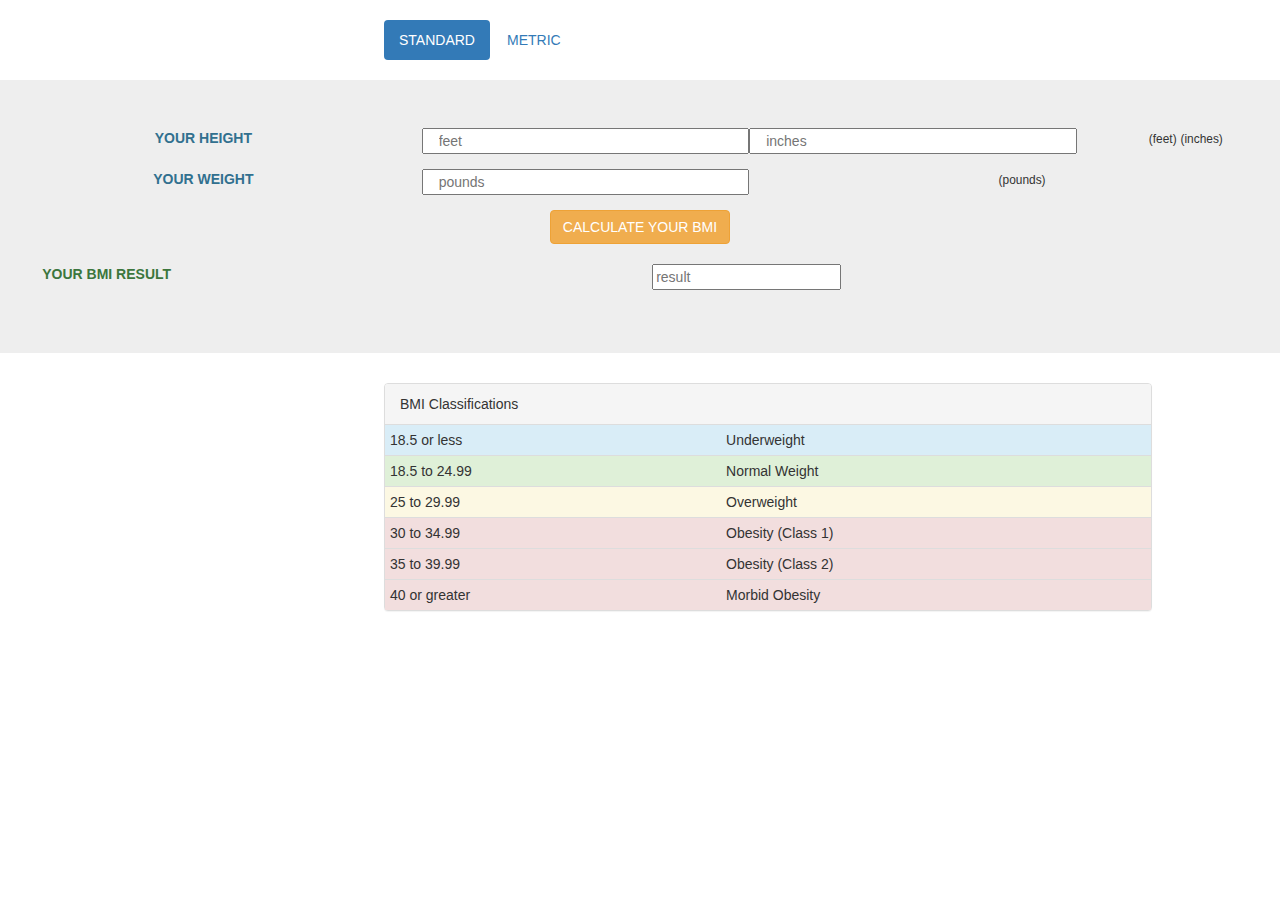
<file: index.html>
<!DOCTYPE html>
<html>
	<head>
		<title>BMI Calculator</title>
		<meta charset="utf-8">
        <meta http-equiv="X-UA-Compatible" content="IE=edge">
        <meta name="viewport" content="width=device-width, initial-scale=1">
        <meta HTTP-EQUIV="CACHE-CONTROL" CONTENT="NO-CACHE">
		<link type="text/css" rel="stylesheet" href="css/bootstrap.css">
		<link type="text/css" rel="css" href="css/jquery-ui.css" />
		<script src="js/jquery.js"></script>
		<script type="text/javascript" src="js/bootstrap.min.js"></script>
		
		<script src="js/main.js"></script>
		
	</head>
	<body>
		<ul class="nav nav-pills" style="margin-left:30%;margin-top:20px">
		    <li role="presentation" id="standards" class="active"><a href="#standard">STANDARD</a></li>
		    <li role="presentation" id="metrics"><a href="#metric">METRIC</a></li>
		</ul>
		<br>
		<div id="standard">
			<div class="jumbotron">
				<form class="form-horizontal">
					<div class="form-group text-center">
					    <label class="col-sm-4 col-xs-4 text-info">YOUR HEIGHT</label>
					    <input type="number" value= '' id='a' placeholder="feet" class="col-xs-3">
					    <small class="hidden-xs">(feet)</small>
					    <input type="number" id='b' placeholder="inches" class="col-xs-3">
					    <small class="hidden-xs">(inches)</small>
					</div>
					<div class="form-group text-center">
					    <label class="col-sm-4 col-xs-4 text-info">YOUR WEIGHT</label>
					    <input type="number" id='c' placeholder="pounds" class="col-xs-3">
					    <small class="hidden-xs">(pounds)</small>
					</div>
				</form>
			<button type="button" id='btn1' onclick="bmi1()" class="btn btn-warning center-block">CALCULATE YOUR BMI</button>
			<br> 
				<div class="form-group text-center">
			    		<label class="col-sm-2 text-success">YOUR BMI RESULT</label>
			    		<input type="text" id='d' placeholder="result" readonly>
				</div>

			</div>
		</div>

		<div id="metric" class="collapse">
			<div class="jumbotron">
				<form class="form-horizontal">
					<div class="form-group text-center">
					    <label class="col-sm-4 col-xs-4 text-info">YOUR HEIGHT</label>
					    <input type="number" id='e' placeholder="Metres" class="col-xs-4">
					    <small class="hidden-xs">(meters)</small>
					</div>
					<div class="form-group text-center">
					     <label class="col-sm-4 col-xs-4 text-info">YOUR WEIGHT</label>
					     <input type="number" id='f' placeholder="Kilogram" class="col-xs-4">
					     <small class="hidden-xs">(kilogram)</small>
					</div>

				</form>

				<button type="button" onclick="bmi2()" class="btn btn-warning center-block">CALCULATE YOUR BMI</button>
				<br>
				<div class="form-group text-center">
				     <label class="col-sm-2 text-success">YOUR BMI RESULT</label>
				     <input type="text" id='z' placeholder="result" readonly>
				</div>

			</div>
		</div>

		<div class="panel panel-default"  style="width:60%;margin-left:30%">
			  <div class="panel-heading">BMI Classifications</div>
			<table class="table table-condensed">
  			<tr>
			  <td class="info">18.5 or less</td>
			  <td class="info">Underweight</td>
			</tr>
			<tr>
			  <td class="success">18.5 to 24.99</td>
			  <td class="success">Normal Weight</td>
			</tr>
			<tr>
			  <td class="warning">25 to 29.99</td>
			  <td class="warning">Overweight</td>
			</tr>
			<tr>
			  <td class="danger">30 to 34.99</td>
			  <td class="danger">Obesity (Class 1)</td>
			</tr>
			<tr>
			  <td class="danger">35 to 39.99</td>
			  <td class="danger">Obesity (Class 2)</td>
			</tr> 	
			<tr>
			  <td class="danger">40 or greater</td>
			  <td class="danger">Morbid Obesity</td>
			</tr>
		</table>
	</body>
	<script src="js/grass.js"></script>
</html>
</file>
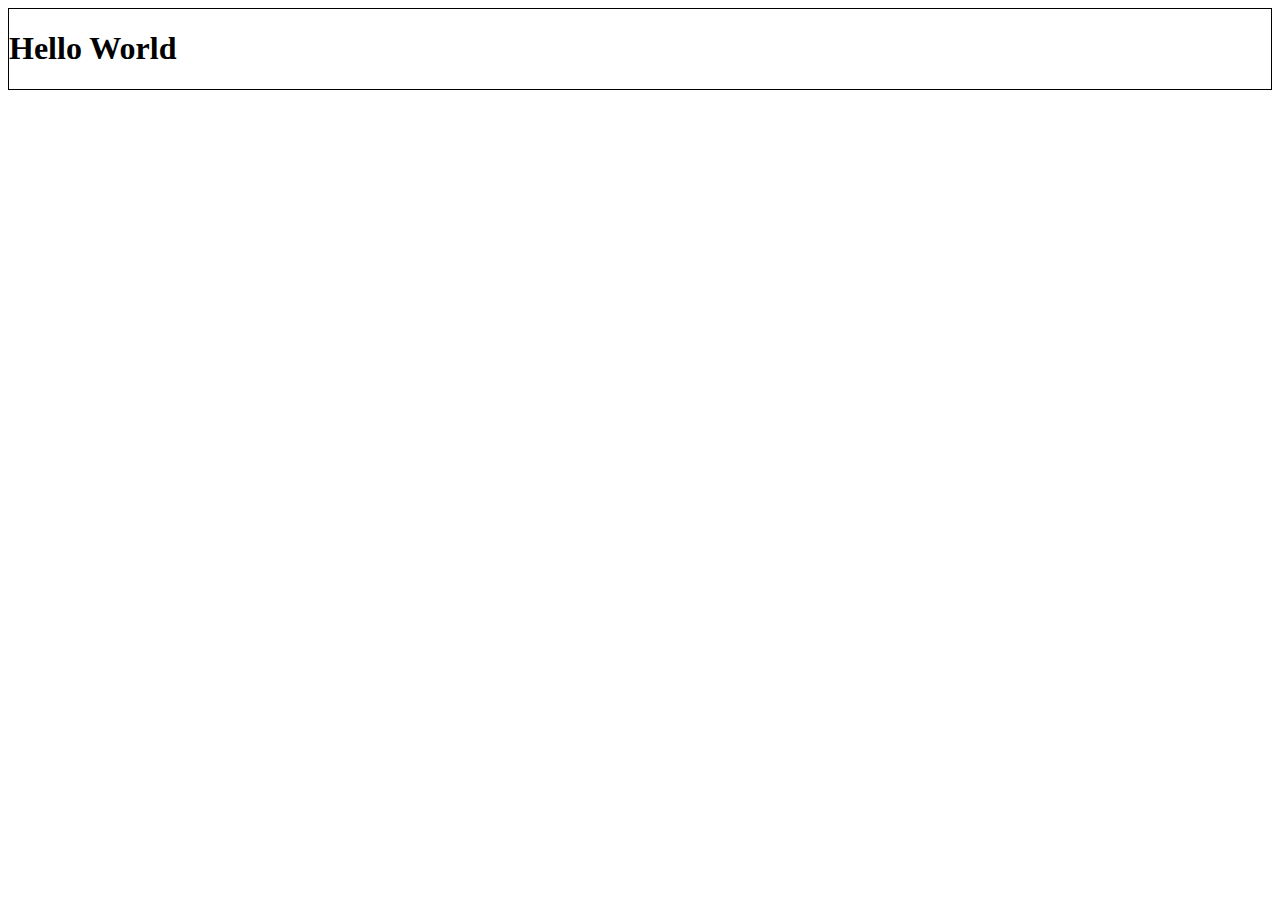
<file: bmicalculator/index.html>
<!DOCTYPE html>
<html>
  <head>
    <meta charset="utf-8">
    <meta name="viewport" content="width=device-width,user-scalable=no,initial-scale=1">

    <title>Hello World</title>

    <style>
      body {
        border: 1px solid black;
      }
    </style>

    <!-- Inline scripts are forbidden in Firefox OS apps (CSP restrictions),
         so we use a script file. -->
    <script src="app.js" defer></script>

  </head>

  <body>
    <!-- This code is in the public domain. Enjoy! -->
    <h1>Hello World</h1>
  </body>

</html>
</file>
